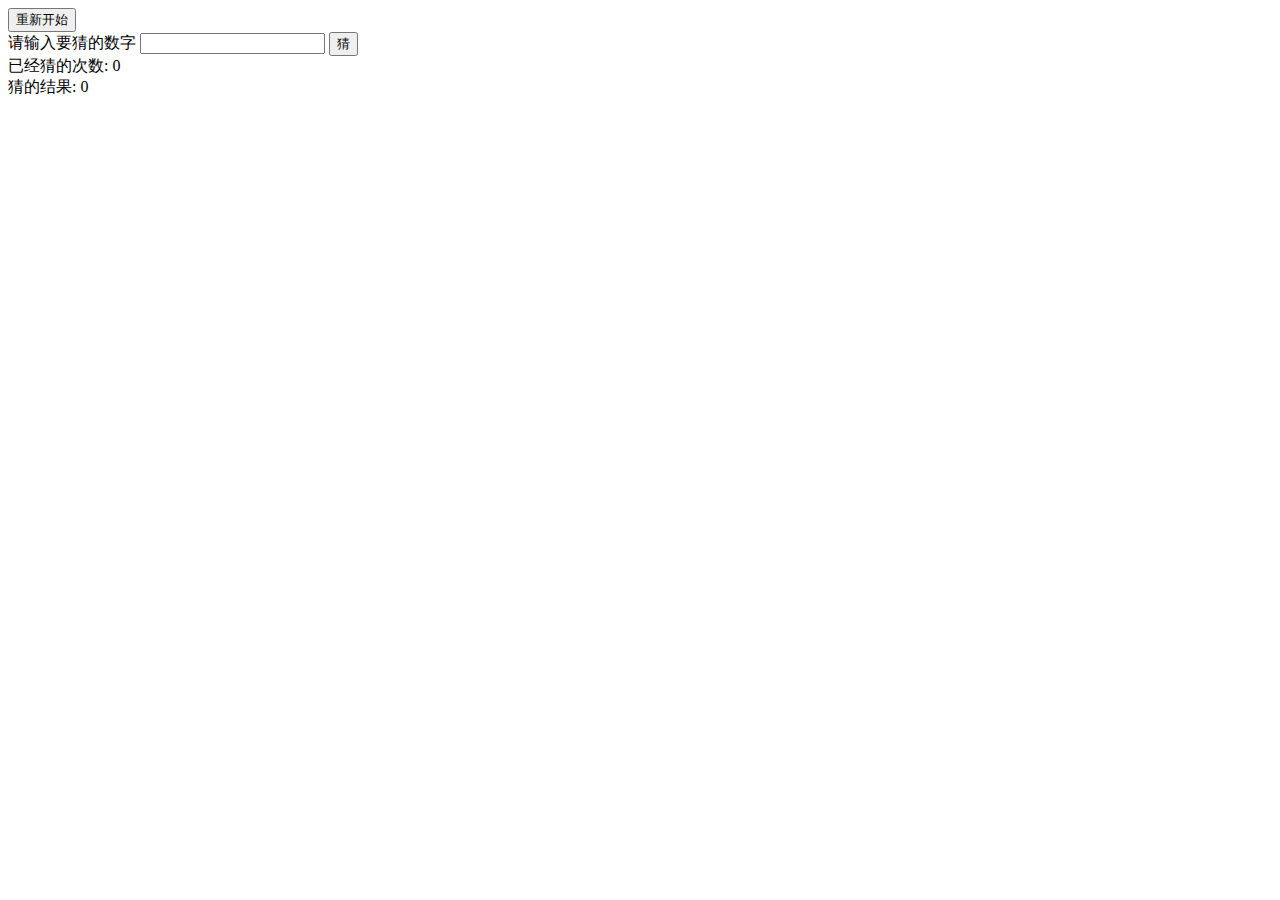
<file: 猜数字/Untitled-1.html>
<!DOCTYPE html>
<html lang="en">
<head>
    <meta charset="UTF-8">
    <meta http-equiv="X-UA-Compatible" content="IE=edge">
    <meta name="viewport" content="width=device-width, initial-scale=1.0">
    <title>猜数字游戏</title>
</head>
<body>
    <input type="button" value="重新开始" id="reset">
    <div>
        <span>
            请输入要猜的数字

        </span>
        <input type="text"id="num">
        <input type="button"value="猜"id="guess">
    </div>
    <div>
        <span>已经猜的次数:</span>
        <span id="count">0</span>
    </div>
    <div>
        <span>猜的结果:</span>
        <span id="result">0</span>
    </div>
    <script>
        let resetButton=document.querySelector('#reset');
        let numInput=document.querySelector('#num');
        let guessButton=document.querySelector('#guess');
        let countSpan=document.querySelector('#count');
        let resultSpan=document.querySelector('#result');
        let toGuess =Math.floor(Math.random()*100)+1;
        let count=0;
        console.log(toGuess);
        guessButton.onclick=function(){
            count++;
            countSpan.innerHTML=count;
            let num=parseInt(numInput,value);
            console.log(num);
            if(num<toGuess){
                console.log("太小了");
            }
            if(num>toGuess){
                console.log("太大了");
            }
            if(num=toGuess){
                console.log("猜对了");
            }

        }
    </script>
</body>
</html>
</file>
